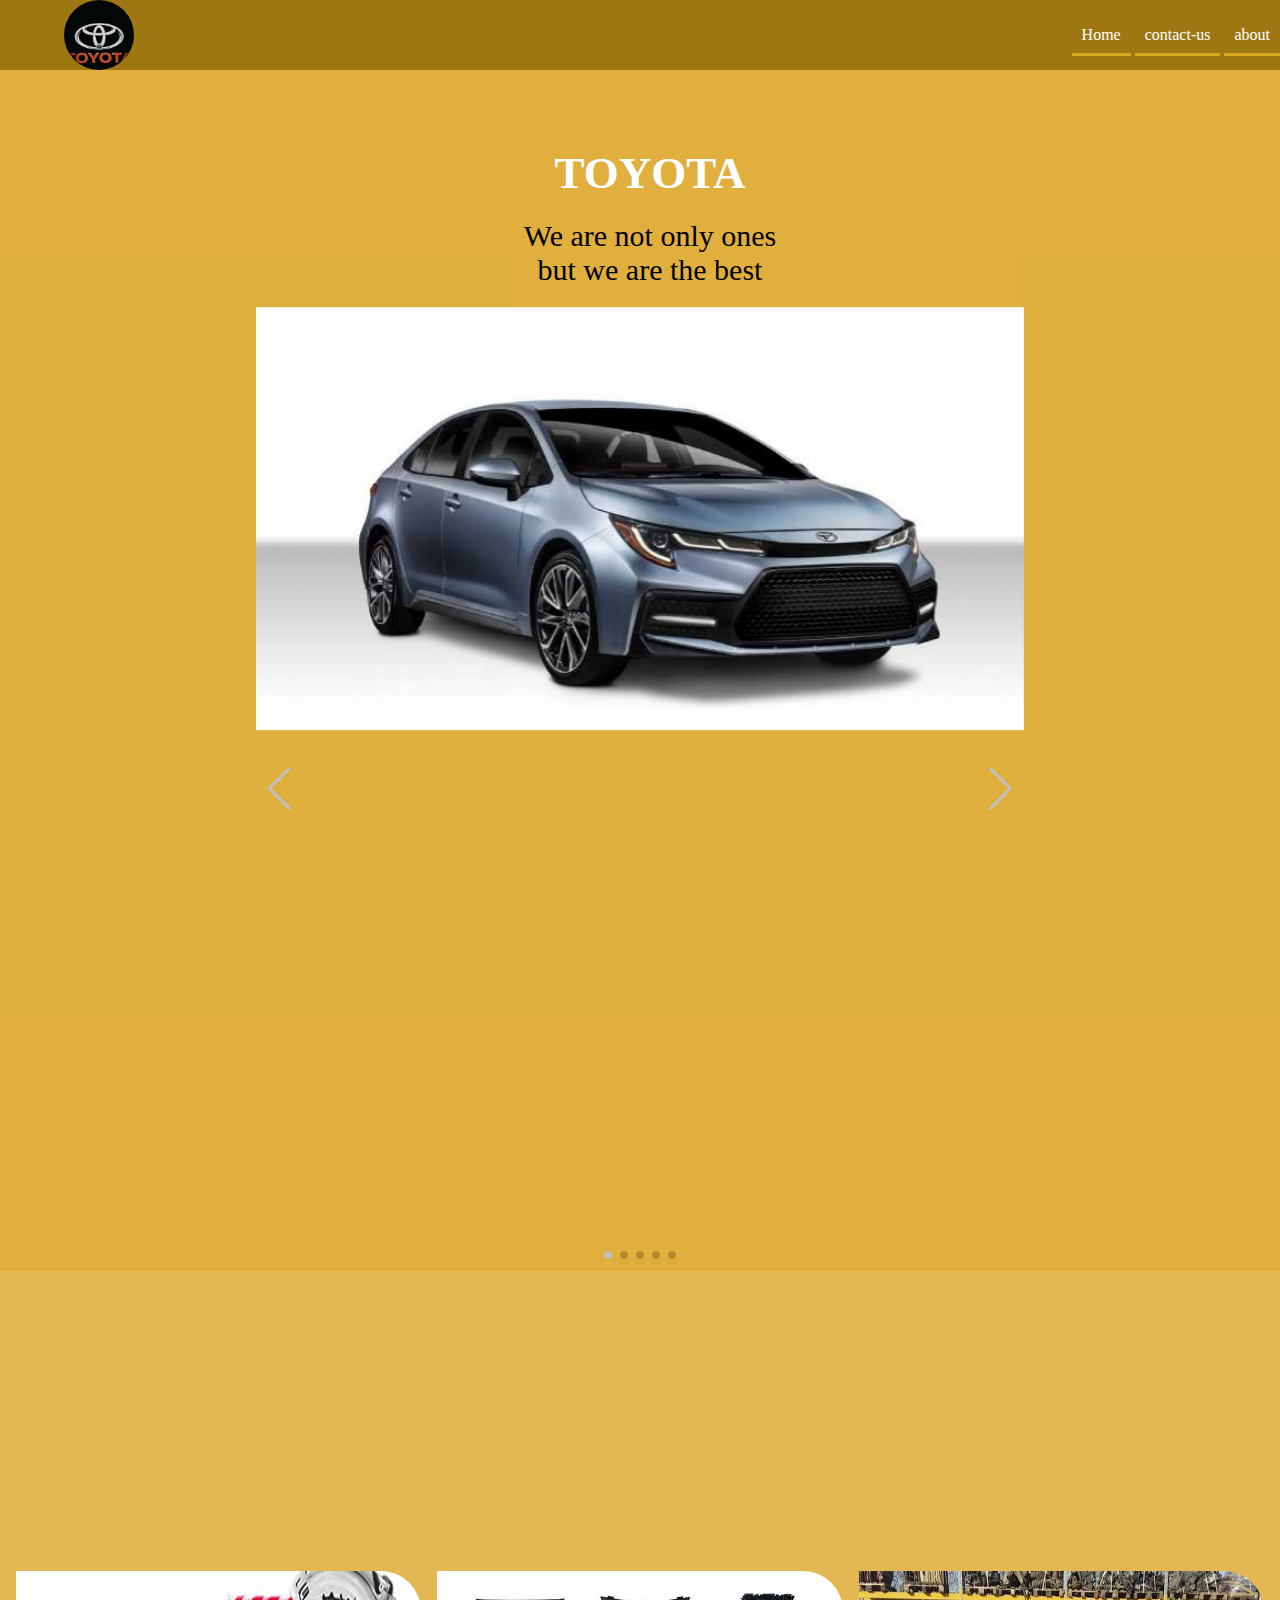
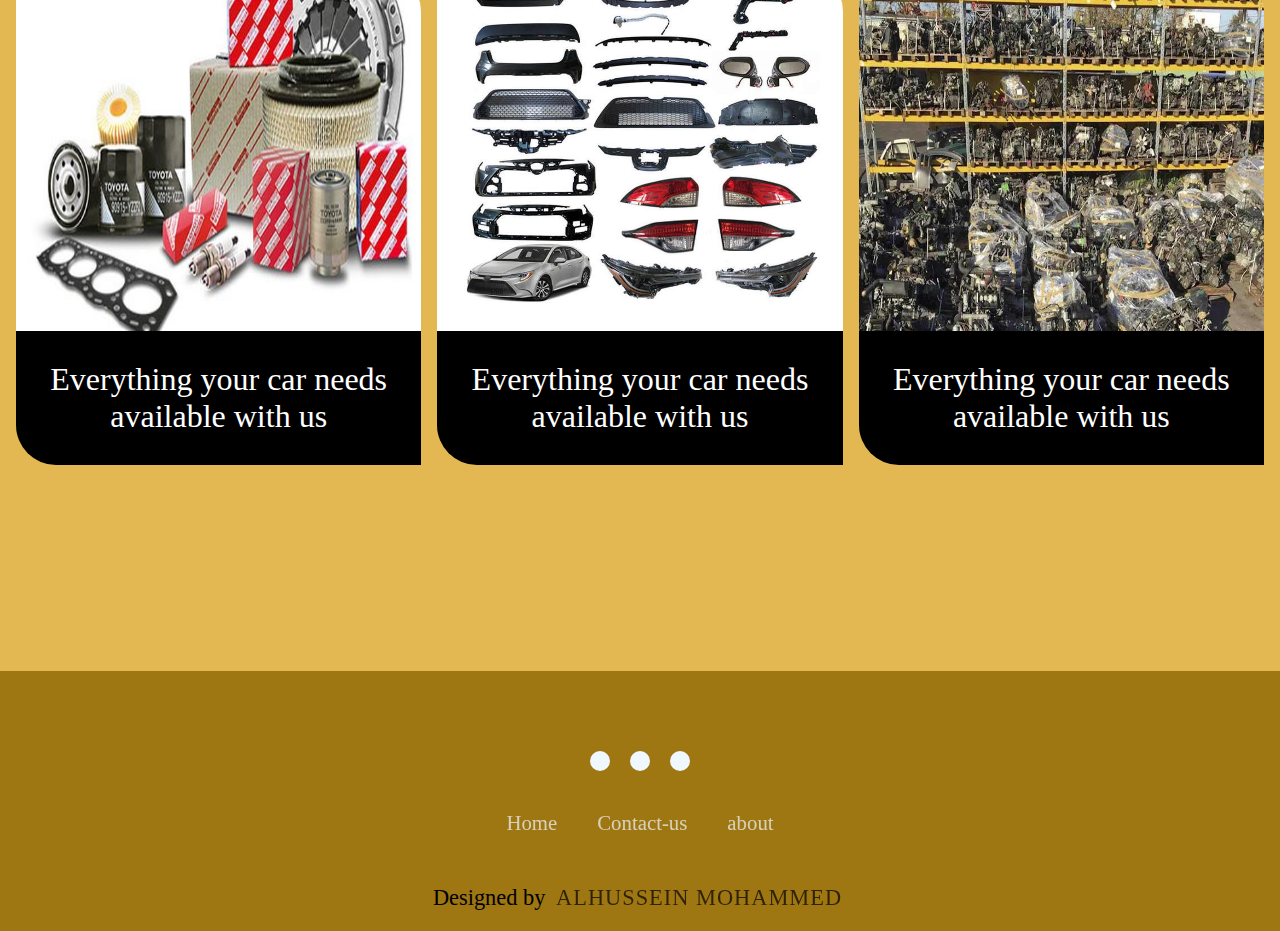
<file: index.html>
<!DOCTYPE html>
<html lang="en">

<head>
    <meta charset="UTF-8">
    <meta http-equiv="X-UA-Compatible" content="IE=edge">
    <meta name="viewport" content="width=device-width, initial-scale=1.0">
    <title>parts of car</title>
    <link rel="stylesheet" href="../css/index.css">
    <!-- link for the wowslider to conect me to the website of it -->
    <link rel="stylesheet"
    href="https://cdn.jsdelivr.net/npm/swiper@10/swiper-bundle.min.css"/>
    <link rel="stylesheet" href="https://cdnjs.cloudflare.com/ajax/libs/font-awesome/6.4.2/css/all.min.css" integrity="sha512-z3gLpd7yknf1YoNbCzqRKc4qyor8gaKU1qmn+CShxbuBusANI9QpRohGBreCFkKxLhei6S9CQXFEbbKuqLg0DA==" crossorigin="anonymous" referrerpolicy="no-referrer" />

</head>
<!-- the page class is to be easy to control all the page by using css -->
<body>
    <div class="page">
        <header class="header">
            <img src="../imgs/TOYOTA.jpg" alt="">
            <div class="navgation">
                <nav>
                    <!-- tags that help me to transport from one page to another -->
                    <!-- tags that help me to transport from one page to another -->
                    <a href="../index.html">Home</a>
                    <a href="../docs/contact.html">contact-us</a>
                    <a href="../docs/about-us.html">about</a>
                </nav>
            </div>
            <!-- tags for the sentences to be easy for edit-->
        </header>
        <div class="one_p">
            
            <div class="fonts">
                <h2>TOYOTA</h2>
                <P id="toyota-desc"> We are not only ones <br>but we are the best
            </div>
            <!-- Slider main container -->
            <div class="swiper">
                <!-- Additional required wrapper -->
                <div class="swiper-wrapper">
                <!-- Slides -->
                <div class="swiper-slide"><img src="../imgs/2020-Toyota-Corolla-1.jpg" ></div>
                <div class="swiper-slide"><img src="../imgs/HIL.jpg" ></div>
                <div class="swiper-slide"><img src="../imgs/HLD2023.jpg" ></div>
                <div class="swiper-slide"><img src="../imgs/RAV2020.jpg" ></div>
                <div class="swiper-slide"><img src="../imgs/CAMRY2020.jpeg" ></div>
            </div>
            <!-- If we need pagination -->
            <div class="swiper-pagination"></div>
                <!-- If we need navigation buttons -->
                <div class="swiper-button-prev"></div>
                <div class="swiper-button-next"></div>
            </div>
            <!-- classes for editing the photos that is in this page -->
        </div>
        <div class="imgs_section">
            <div class="imgs1">
                <img src="../imgs/partcar1.jpg" alt="">
                <p>
                    Everything your car needs available with us
                </p>
            </div>
            <div class="imgs2">
                <img src="../imgs/partcar2.jpg" alt="">
                <p> Everything your car needs available with us
                </p>
            </div>
            <div class="imgs3">
                <img src="../imgs/partcar4.jpg" alt="">
                <p>
                    Everything your car needs available with us
                </p>
            </div>

        </div>

    </div>
    
    <footer id="footer">
        <div class="footerContainer">
            <div class="socialIcons">
                <a href="https://www.facebook.com/TOYOTA"><i class="fa-brands fa-facebook"></i></a>
                <a href="https://www.instagram.com/TOYOTA"><i class="fa-brands fa-instagram"></i></a>
                <a href="https://www.twitter.com/TOYOTA"><i class="fa-brands fa-twitter"></i></a>
            </div>
            <div class="footerNav">
                <ul>
                    <li> <a href="../index.html">Home</a></li>
                    <li> <a href="../docs/contact.html">Contact-us</a></li>
                    <li> <a href="../docs/about-us.html">about</a></li>
                </ul>
            </div>
        </div>
        <div class="footerbottom">
            <p>Designed by <span class="designer">Alhussein Mohammed</span>
            </p>
        </div>
    </footer>

    <!-- scripts for the wowslider -->
    <script src="https://cdn.jsdelivr.net/npm/swiper@10/swiper-bundle.min.js"></script>

    <script>
    const swiper = new Swiper('.swiper', {
        autoplay:{
            delay:3000,
        disableOnInteraction:false,
        },
        loop: true,
        // If we need pagination
        pagination: {
            el: '.swiper-pagination',
            clickable:true,
        },
        // Navigation arrows
        navigation: {
            nextEl: '.swiper-button-next',
            prevEl: '.swiper-button-prev',
        },
        });
    </script>
</body>
</html>
</file>
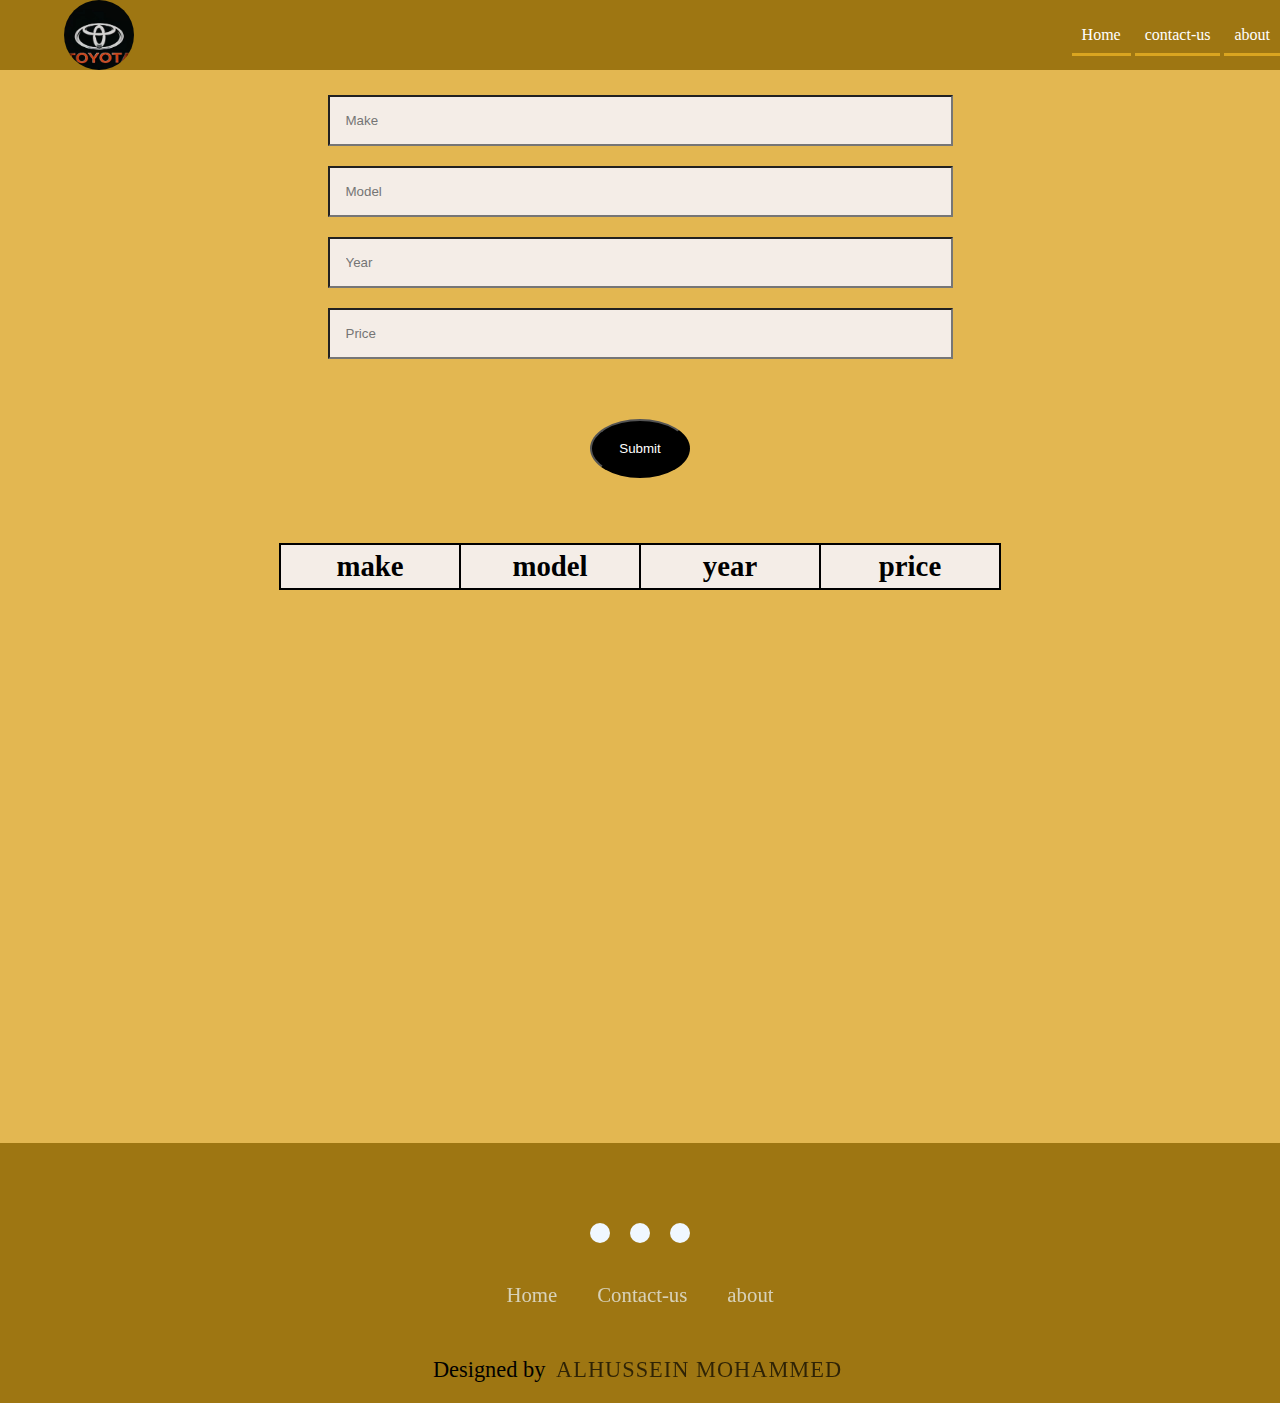
<file: docs/About-us.html>
<!DOCTYPE html>
<html lang="en">
<head>
    <meta charset="UTF-8">
    <meta http-equiv="X-UA-Compatible" content="IE=edge">
    <meta name="viewport" content="width=device-width, initial-scale=1.0">
    <title>parts of car</title>
    <link rel="stylesheet" href="https://cdnjs.cloudflare.com/ajax/libs/font-awesome/6.4.2/css/all.min.css" integrity="sha512-z3gLpd7yknf1YoNbCzqRKc4qyor8gaKU1qmn+CShxbuBusANI9QpRohGBreCFkKxLhei6S9CQXFEbbKuqLg0DA==" crossorigin="anonymous" referrerpolicy="no-referrer" />
    <link rel="stylesheet" href="../css/index.css">
</head>
<body>
    <div class="page">
        <header class="header">
            <img src="../imgs/TOYOTA.jpg" alt="">
            <div class="navgation">
                <nav>
                    <!-- tags to transport from one page to another -->
                    <!-- tags to transport from one page to another -->
                    <a href="../index.html">Home</a>
                    <a href="../docs/contact.html">contact-us</a>
                    <a href="../docs/about-us.html">about</a>
                </nav>
            </div>
            <!-- tags for the sentences to be easy for edit-->
        </header>
    
        <form id="data-form">
            <input type="text" id="make"  name="make" placeholder="Make" required >
            <input type="text" id="model"  name="model" placeholder="Model" required >
            <input type="number" id="year" name="year" placeholder="Year" required>
            <input type="number" id="price" name="price" placeholder="Price" required>
            <input type="submit"></input>
        </form>
        <table id="data-table">
                <tr>
                    <th>make</th>
                    <th>model</th>
                    <th>year</th>
                    <th>price</th>
                </tr>
        </table>
    </div>
    <footer id="footer">
        <div class="footerContainer">
            <div class="socialIcons">
                <a href="https://www.facebook.com/TOYOTA"><i class="fa-brands fa-facebook"></i></a>
                <a href="https://www.instagram.com/TOYOTA"><i class="fa-brands fa-instagram"></i></a>
                <a href="https://www.twitter.com/TOYOTA"><i class="fa-brands fa-twitter"></i></a>
            </div>
            <div class="footerNav">
                <ul>
                    <li> <a href="../index.html">Home</a></li>
                    <li> <a href="../docs/contact.html">Contact-us</a></li>
                    <li> <a href="../docs/about-us.html">about</a></li>
                </ul>
            </div>
        </div>
        <div class="footerbottom">
            <p>Designed by <span class="designer">Alhussein Mohammed</span>
            </p>
        </div>
    </footer>
<script>document.getElementById("data-form").addEventListener('submit',function (event){
    event.preventDefault();
    
    const make = document.getElementById('make').value;
    const model = document.getElementById('model').value;
    const year = document.getElementById('year').value;
    const price = document.getElementById('price').value;

    const newrow = document.createElement('tr');

    const makecell =document.createElement('td');
    const modelcell =document.createElement('td');
    const yearcell=document.createElement('td');
    const pricecell=document.createElement('td');


    makecell.textContent = make;
    modelcell.textContent = model;
    yearcell.textContent = year;
    pricecell.textContent = price;


    newrow.appendchild(makecell);
    newrow.appendchild(modelcell);
    newrow.appendchild(yearcell);
    newrow.appendchild(pricecell);

    document.getElementById('data-table').appendChild(newrow);


    document.getElementById(data-form).reset();

});</script>
</body>
</html>
</file>
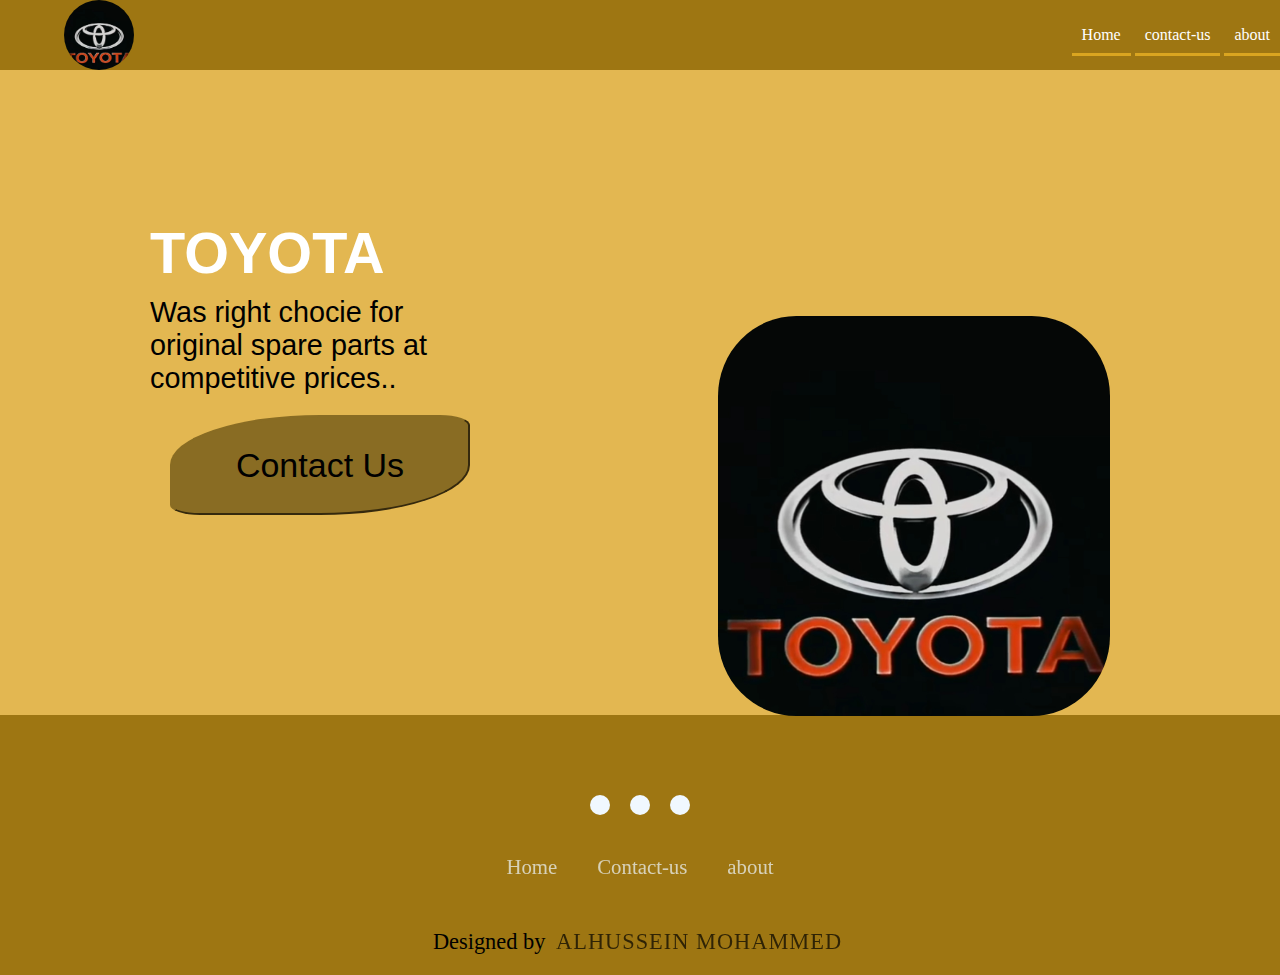
<file: docs/contact.html>
<!DOCTYPE html>
<html lang="en">

<head>
    <meta charset="UTF-8">
    <meta http-equiv="X-UA-Compatible" content="IE=edge">
    <meta name="viewport" content="width=device-width, initial-scale=1.0">
    <title>parts of car</title>
    <link rel="stylesheet" href="https://cdnjs.cloudflare.com/ajax/libs/font-awesome/6.4.2/css/all.min.css" integrity="sha512-z3gLpd7yknf1YoNbCzqRKc4qyor8gaKU1qmn+CShxbuBusANI9QpRohGBreCFkKxLhei6S9CQXFEbbKuqLg0DA==" crossorigin="anonymous" referrerpolicy="no-referrer" />
    <link rel="stylesheet" href="../css/index.css">
</head>

<body>
    <div class="page">
        <header class="header">
            <img src="../imgs/TOYOTA.jpg" alt="">
            <div class="navgation">
                <nav>
                    <!-- tags to transport from one page to another -->
                    <a href="../index.html">Home</a>
                    <a href="../docs/contact.html">contact-us</a>
                    <a href="../docs/about-us.html">about</a>
                </nav>
            </div>
            <!-- tags for the sentences to be easy for edit-->
        </header>


        <div class="about_us">
            <h1>TOYOTA</h1>
            <img src="../imgs/TOYOTA.jpg" >
            <p>Was right chocie for <br>original spare parts at <br>competitive prices..

                <button id="show-form-btn">Contact Us</button>
                <form id="contact-form" class="hidden">
                    <input type="text" name="Title" placeholder="yor name" required>
                    <input type="text" name="Name" placeholder="your location" required>
                    <input type="text" name="phone number" placeholder="your phone number" required>
                    <input type="text" name="Name" placeholder="your car name" required>
                    <input type="text" name="phone number" placeholder="your car model" required>
                    <textarea name="message" placeholder="what is your asking?" required></textarea>
                    <input type="email" name="email" placeholder="Your Email" required>
                    <input type="submit" value="Submit">
                </form>
                <div id="success-message" class="hidden">
                    Thanks for the communication!
                </div>
                </section>
        </div>

        </p>
    </div>
    <footer id="footer">
        <div class="footerContainer">
            <div class="socialIcons">
                <a href="https://www.facebook.com/TOYOTA"><i class="fa-brands fa-facebook"></i></a>
                <a href="https://www.instagram.com/TOYOTA"><i class="fa-brands fa-instagram"></i></a>
                <a href="https://www.twitter.com/TOYOTA"><i class="fa-brands fa-twitter"></i></a>
            </div>
            <div class="footerNav">
                <ul>
                    <li> <a href="../index.html">Home</a></li>
                    <li> <a href="../docs/contact.html">Contact-us</a></li>
                    <li> <a href="../docs/about-us.html">about</a></li>
                </ul>
            </div>
        </div>
        <div class="footerbottom">
            <p>Designed by <span class="designer">Alhussein Mohammed</span>
            </p>
        </div>
    </footer>

    
<script src="../js/script.js"></script>
</body>
</html>
</file>
<file: css/index.css>
/*the style of page home*/

* {
    padding: 0;
    margin: 0;
    box-sizing: border-box;
}
.page{
    background-color: rgba(223, 174, 59, 0.89); 
    position: relative;
    width: 100%;
}

.header {
    display: flex;
    width: 100%;
    height: 70px;
    background-color:rgb(158, 118, 18);
    margin-right: 20px;
    position: sticky;
    top: 0;
    justify-content: space-between;
    align-items: center;
}
.header img{
    width: 70px;
    height: 70px;
    margin-left: 64px;
    border-radius: 50%;
    
}
.one_p {
    background-color: rgba(223, 174, 59, 0.89);
    display: flow-root;
    justify-content: space-evenly;
}

.one_p img {
    width: 320px;
    height: 444px;
}

.one_p h2 {
    font-size: 45px;
    text-align: center;
    transition: 1.0s;
    padding-bottom: 10px;
}

.one_p p {
    font-size: 30px;
    text-align: center;
    padding-top: 10px;
    padding-bottom: 20px;
    
}

.fonts {
    margin-top: 6%;
    margin-left: 400px;
    width: 500px;
    color: white;
}
.fonts h2:hover{
    border-bottom: solid;
    border-color: black;
    border-radius: 50%;
}
.navgation a {
    color: white;
    text-decoration: none;
    font-size: 16px;
    font-weight: 500;
    padding: 10px;
    border-bottom: solid;
    border-color: goldenrod;
    transition: 0.5s;
    position: relative;
}
.navgation a:hover {
    color: white;
    border-bottom: solid;
    border-radius: 50%;

}/*here is the end of header styling*/

/*first pag style*/
.imgs_section {
    display: flex;
    justify-content: space-evenly;
    align-items: center;
    height: 1000px;
    flex-wrap: wrap;
row-gap: 20px;
}
.imgs1,
.imgs2,
.imgs3 {
    width: calc(190%/6);
    height: 400px;
    justify-content: space-between;
}

.imgs_section p {
    font-size: 2rem;
    background-color: black;
    padding: 30px;
    margin-top: -4px;
    color:white;
    border-bottom-left-radius: 40px;
    text-align: center;
}

.imgs1 img,
.imgs2 img,
.imgs3 img {
    width: 100%;
    height: 90%;
    border-top-right-radius: 40px;
}

#toyota-desc{
    color: black ;
}
/*this for  wow slides*/
.swiper{
    width: 60%;
    height: fit-content;
    position: relative;
}
.swiper-slide img{
    width: 100%;
    height: 50%;

}
.swiper .swiper-button-prev,.swiper .swiper-button-next{
    color: silver;
}
.swiper .swiper-pagination-bullet-active{
    background: silver;
}/*the last page one styling*/

/*the about-us pag styling*/

.about_us{
    font-size: 1.8rem;
    padding: 150px;
    text-decoration: none;
    font-family:'Lucida Sans', 'Lucida Sans Regular', 'Lucida Grande', 'Lucida Sans Unicode', Geneva, Verdana, sans-serif;
    color:black;
}
.about_us h1{
    color: white;
    font-weight: bold;
    padding-bottom: 10px;
}
.about_us img {
    width: 40%;
    height: 400px;
    float: right;
    margin-top:-120px;
    margin: 20px;
    border-radius: 20%; 
}
button {
    margin: 20PX;
    padding: 20PX;
background-color:#896c23;
border-color: #896c23;
    display: block;
    cursor: pointer;
    border-radius: 50% 10%;
    transition: 0.5s;
}
.about_us button:hover{
    color:goldenrod;
    background-color: black;
    border-bottom: solid;
    border-radius: 10px 50%;
    color: white;
    border-color: goldenrod;
    font-weight: bold;
}
#show-form-btn {
    margin-bottom: 50px;
    width: 300px;
height: 100px;
font-size: 34px;
}
form {
    display: flex;
    flex-direction: column;
    align-items: center;
}
input[type="submit"] {
    margin-top:30px;
    width: 100px;
    padding: 10px;
    cursor: pointer;
    background-color: #896c23;
    transition: 0.5s;
}
input[type="submit"]:hover{
    color:goldenrod;
    background-color: black;
    color: white;
    border-bottom: solid;
    border-radius: 50%;
    border-color: goldenrod;
    font-weight: bold;

}
.hidden {
    display: none;
}
.main-hedding {
    text-align: center;
}
.main-hedding h2 {
    font-size: 40px;
    font-weight: normal;
    position: relative;
    text-transform:uppercase ;
    margin-bottom: 70px;
}
    
.main-hedding h2::before {
        content: "";
        position: absolute;
        left: 50%;
        transform: translateX(-50%);
        background-color: #333;
        width: 120px;
        bottom: -30px;
        height: 2px;
    
}
.main-hedding h2::after {
    content: "";
    position: absolute;
    left: 50%;
    transform: translateX(-50%);
    background-color:white;
    border-radius: 50%;
    border: 2px solid #333;
    bottom: -38px;
    width: 14px;
    height: 14px;

}
.main-hedding p {
    line-height: 2;
    margin: 0 auto 100px;
    width: 550px;
    max-width: 100%;
    color: #353434;
}
input[type="text"]{
    padding:10px;
    width:500px;
    background-color: rgb(244, 237, 231); 	

}
input[type="email"]{
    padding:10px;
width: 500px; 
background-color: rgb(244, 237, 231);	

}

textarea{
    padding:10px;
    width: 500px; 	
    background-color: rgb(244, 237, 231);

}
#success-message{
    font-size: 1.5rem;
    color: black(232, 40, 40);
}
/*the pag contact start*/
form#data-form {
    margin-bottom: 50px;
    display: flex;
    flex-direction: column;
    align-items: center;
    margin: 15px;
}
form#data-form > input[type="text"],input[type="number"] {
    padding: 16px;
    width: 50%;
    margin: 10px;
    background-color: rgb(244, 237, 231);
}
form#data-form > input[type="submit"] {
    padding: 20px;
    width: 8%;
    margin: 50px;
    background-color: black;
    color: white;
    border-radius: 50%;
}
table#data-table {
    border-collapse: collapse;
    display: flex;
    align-items: center;
    height: 600px;
    flex-direction: column;
}
#data-table tr th {
    font-size: 1.8rem;
    background-color: rgb(244, 237, 231);
    padding: 5px;
    width: 180px;
    border: 2px solid black;
    text-align: center;
}
/*here is the footer styling*/
#footer{
    background-color:rgb(158, 118, 18);
}
.footerContainer{
    width: 100%;
    padding: 70px 30px 20px;
}
.socialIcons{
    display: flex;
    justify-content: center;
}
.socialIcons a{
    text-decoration: none;
    padding: 10px;
    background-color: aliceblue;
    margin: 10px;
    border-radius: 50%;
}
.socialIcons a i{
    font-size: 2em;
    color: black;
    opacity: 0.9;
}
.socialIcons a:hover{
    background-color: rgb(3, 3, 3);
    transition: 0.5s;


}
.socialIcons a:hover i{
    color: aliceblue;
    transition: 0.5s;
}
.footerNav{
    margin: 30px 0;

}
.footerNav ul{
    display: flex;
    justify-content:center;
    list-style-type: none;
}
.footerNav ul li a{
color: aliceblue;
margin: 20px;
text-decoration: none;
font-size: 1.3em;
opacity: 0.7;
transition: 0.5s;
}
.footerNav ul li a:hover{
    opacity: 1;
}
.footrbottom{
    background-color: black;
    padding: 30px;
    text-align: center;
}
.footerbottom p{
    font-size: 1.4rem;
    color: black;
    text-align: center;
    padding-bottom: 20px;
}
.designer{
    opacity: 0.7;
    text-transform: uppercase;
    letter-spacing: 1px;
    font-weight: 400;
    margin: 0px 5px;
    text-align: center;
}/*here is the last footer styling*/


@media (min-width: 600px) and (max-width: 1000px) {
    .fonts {
        margin-top: 6%;
        margin-left: 0;
        width: 500px;
        color: white;
    }
    #toyota-desc{
        font-size: 1.8rem;
        font-weight: bold;
    }
    .one_p h2 {
        font-size: 1.5rem;
        text-align: center;
        transition: 1.0s;
        padding-bottom: 10px;
    }
    .imgs_section {
        display: contents;
        justify-items: center;
    }
    .imgs_section p {
        font-size: 1.3rem;
        color: white;
    }
    
    .imgs1,
    .imgs2,
    .imgs3 {
        width: calc(190%/3);
        height: 400px;
        justify-content: space-between;
        margin-left: 210px;
    }
    .imgs1 img,
    .imgs2 img,
    .imgs3 img {
        width: 50%;
        height: 50%;
        margin-left: 0px;
    }
    table#data-table {
        align-items: center;

    }
    #data-table tr th {
        width: 130px;
    }
    .socialIcons{
        flex-direction: column;
        text-align: center;
    }
    .socialIcons{
        display: grid;
    }
    .footerNav ul{
        flex-direction: column;
    }
    .footerNav ul li{
        width: 100%;
        text-align: center;
        margin: 10px;
    }
    .about_us img {
        width: 30%;
        height: 200px;
    
        border-radius: 20%; 
    }
}
</file>
